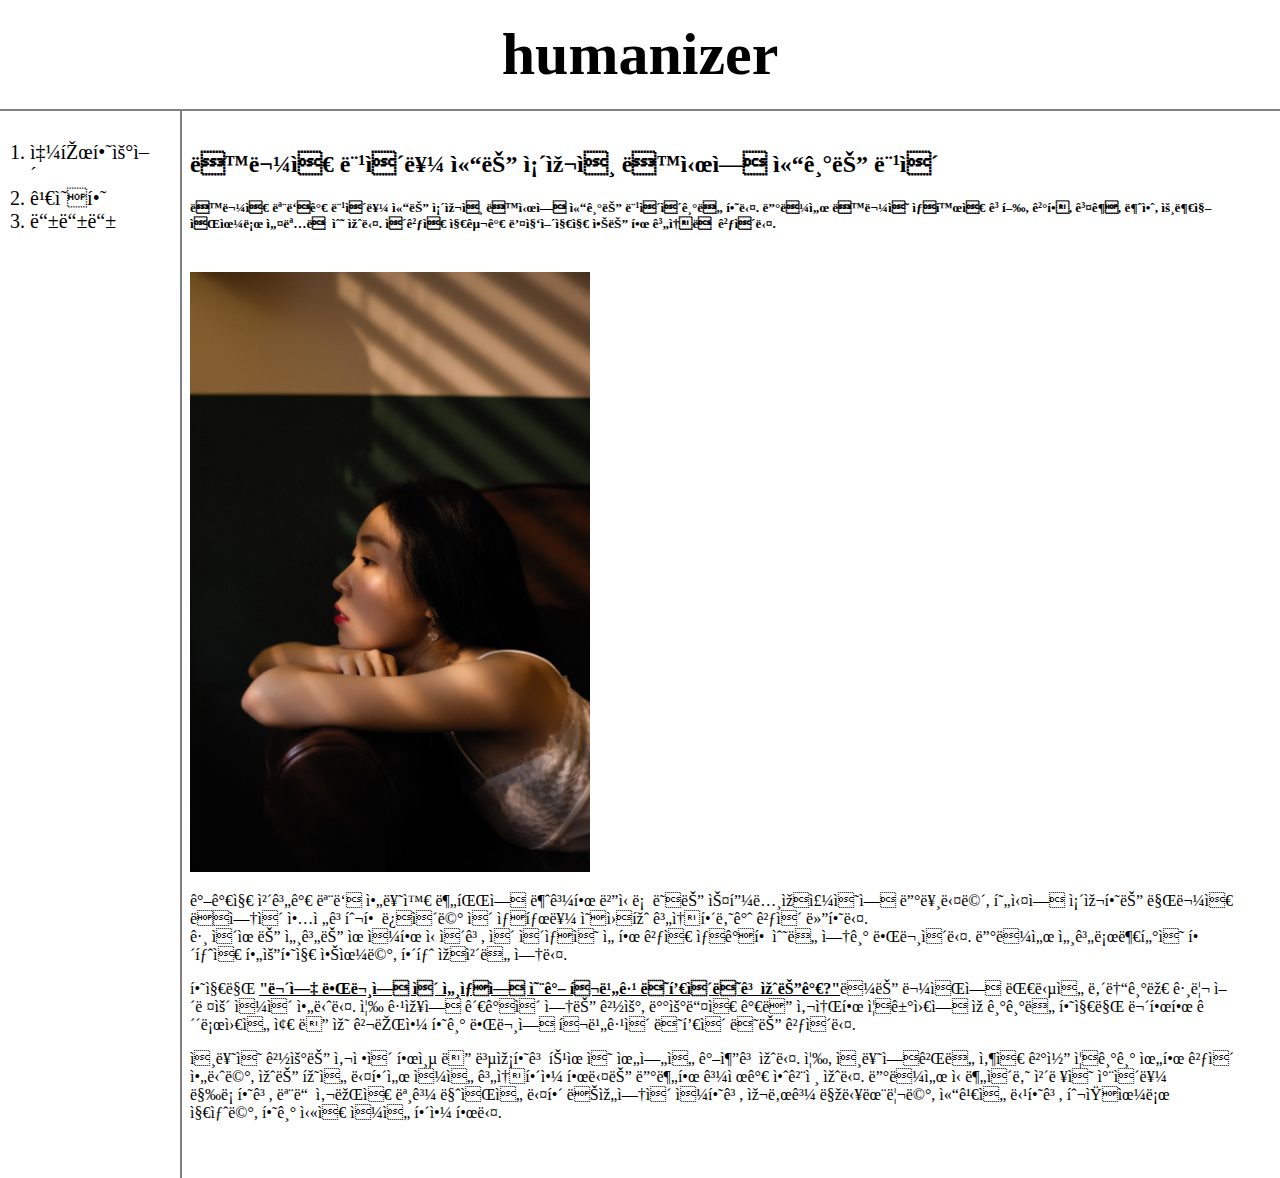
<file: index.html>
<!doctype html>
<html>
<head>
  <title>humanizer</title>
  <meta charset =ult-8>
  <link rel="stylesheet" href="style.css">
</head>


<body>
  <h1><a href=index.html>humanizer</a></h1>
  <div id="grid">
    <ol>
      <li><a href=1쇼펜하우어.html>쇼펜하우어</a></li>
      <li><a href=2김영하.html>김영하</a></li>
      <li><a href=3등등등.html>등등등</a></li>
    </ol>
    <div id="article">
      <h2>동물은 먹이를 쫓는 존재인 동시에 쫓기는 먹이</h2>
      <h5>동물은 모두가 먹이를 쫓는 존재인 동시에 쫓기는 먹이이기도 하다. 따라서 동물의 생활은 고행, 결핍, 곤궁, 불안, 울부짖음으로 설명될 수 있다. 이것은 지구가 뒤집어지지 않는 한 계속될 것이다.</h5>
      <br><image src="image.jpg" width="400">
        <p>갖가지 체계가 모두 아류와 분파에 불과한 범신론 또는 스피노자주의에 따른다면, 현실에 존재하는 만물은 끝없이 악전고투할 뿐이며 이 상태를 영원히 계속해나갈 것이 뻔하다.<br> 그 이유는 세계는 유일한 신이고, 이 이상의 선한 것은 생각할 수도 없기 때문이다. 따라서 세계로부터의 해탈은 필요하지 않으며, 해탈 자체도 없다.</p>
        <p> 하지만 <strong><u>"무엇 때문에 이 세상에 온갖 희비극 되풀이되고 있는가?"</u></strong>라는 물음에 대답을 내놓기란 그리 어려운 일이 아니다. 즉 극장에 관객이 없는 경우, 배우들은 가끔 사소한 즐거움에 잠기기도 하지만 무한한 괴로움을 좀 더 잘 견뎌야 하기 때문에 희비극이 되풀이 되는 것이다.</p>
        <p> 인류의 경우는 사정이 한층 더 복잡하고 특유의 위엄을 갖추고 있다. 즉, 인류에게도 삶은 결코 즐기기 위한 것이 아니며, 있는 힘을 다해서 일을 계속해야 한다는 따분한 과제가 안겨져 있다. 따라서 신분이나 체력의 차이를 막론하고, 모든 사람은 몸과 마음을 다해 끊임없이 일하고, 재난과 맞닥뜨리며, 쫓김을 당하고, 투쟁으로 지새며, 하기 싫은 일을 해야 한다.</p>
        <div id="disqus_thread"></div>
        <script>
          /**
          *  RECOMMENDED CONFIGURATION VARIABLES: EDIT AND UNCOMMENT THE SECTION BELOW TO INSERT DYNAMIC VALUES FROM YOUR PLATFORM OR CMS.
          *  LEARN WHY DEFINING THESE VARIABLES IS IMPORTANT: https://disqus.com/admin/universalcode/#configuration-variables    */
          /*
          var disqus_config = function () {
          this.page.url = PAGE_URL;  // Replace PAGE_URL with your page's canonical URL variable
          this.page.identifier = PAGE_IDENTIFIER; // Replace PAGE_IDENTIFIER with your page's unique identifier variable
          };
          */
          (function() { // DON'T EDIT BELOW THIS LINE
            var d = document, s = d.createElement('script');
            s.src = 'https://humanizer.disqus.com/embed.js';
            s.setAttribute('data-timestamp', +new Date());
            (d.head || d.body).appendChild(s);
          })();
          </script>
          <noscript>Please enable JavaScript to view the <a href="https://disqus.com/?ref_noscript">comments powered by Disqus.</a></noscript>
    </div>
  </div>

</body>
</html>
</file>
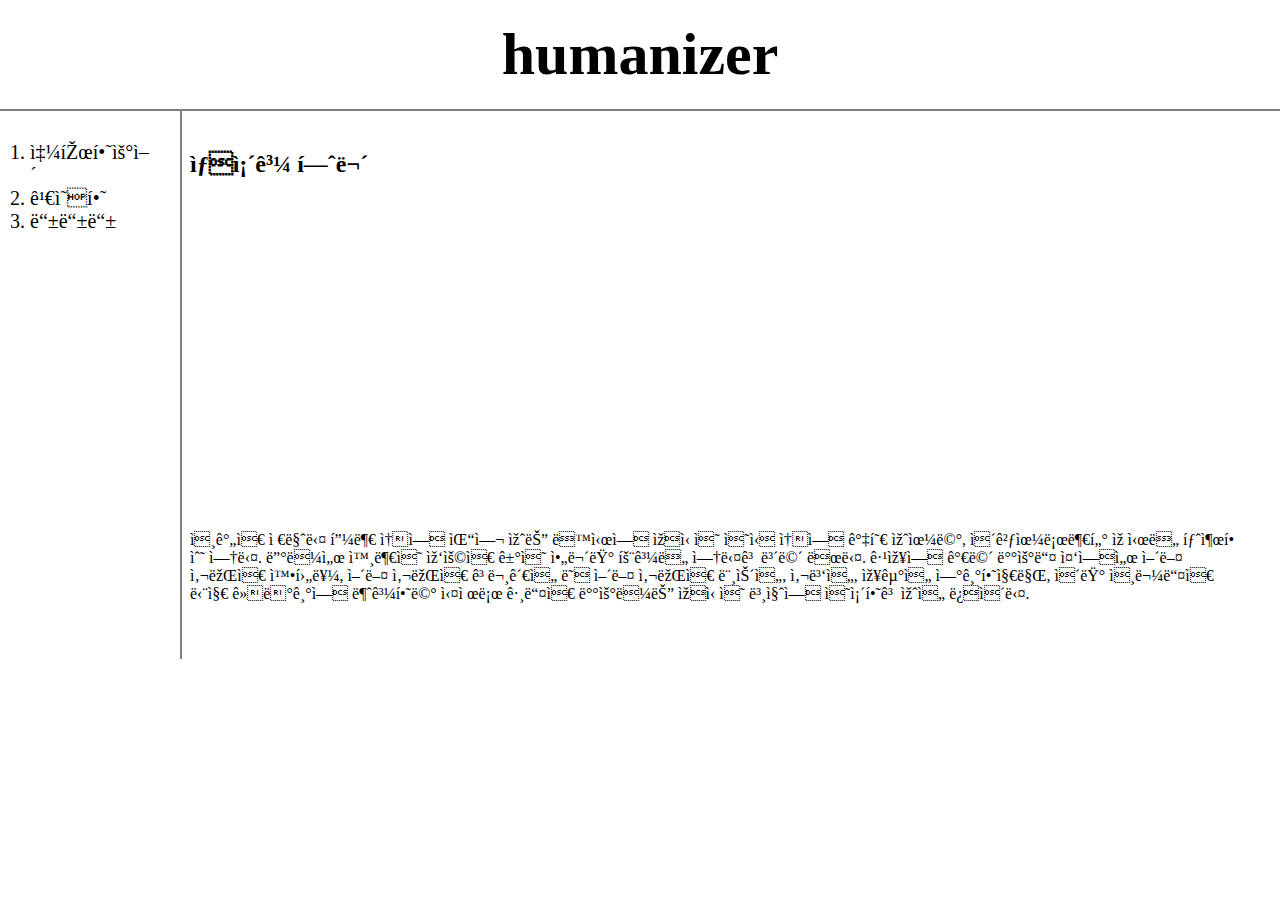
<file: 1쇼펜하우어.html>
<!doctype html>
<html>
<head>
  <title>humanizer</title>
  <meta charset =ult-8>
  <link rel="stylesheet" href="style.css">
</head>
<body>
  <h1><a href=index.html>humanizer</a></h1>
  <div id="grid">
    <ol>
      <li><a href=1쇼펜하우어.html>쇼펜하우어</a></li>
      <li><a href=2김영하.html>김영하</a></li>
      <li><a href=3등등등.html>등등등</a></li>
    </ol>
      <div id="article">
      <h2>생존과 허무</h2>
      <br>
      <iframe width="560" height="315" src="https://www.youtube.com/embed/7sTiDZofFos" title="YouTube video player" frameborder="0" allow="accelerometer; autoplay; clipboard-write; encrypted-media; gyroscope; picture-in-picture" allowfullscreen></iframe>
      <br><p>인간은 저마다 피부 속에 쌓여 있는 동시에 자신의 의식 속에 갇혀 있으며, 이것으로부터 잠시도 탈출할 수 없다. 따라서 외부의 작용은 거의 아무런 효과도 없다고 보면 된다. 극장에 가면 배우들 중에서 어떤 사람은 왕후를, 어떤 사람은 고문관을 또 어떤 사람은 머슴을, 사병을, 장군을 연기하지만, 이런 인물들은 단지 껍데기에 불과하며 실제로 그들은 배우라는 자신의 본질에 의존하고 있을 뿐이다.</p>
    </div>
  </div>
</body>
</html>
</file>
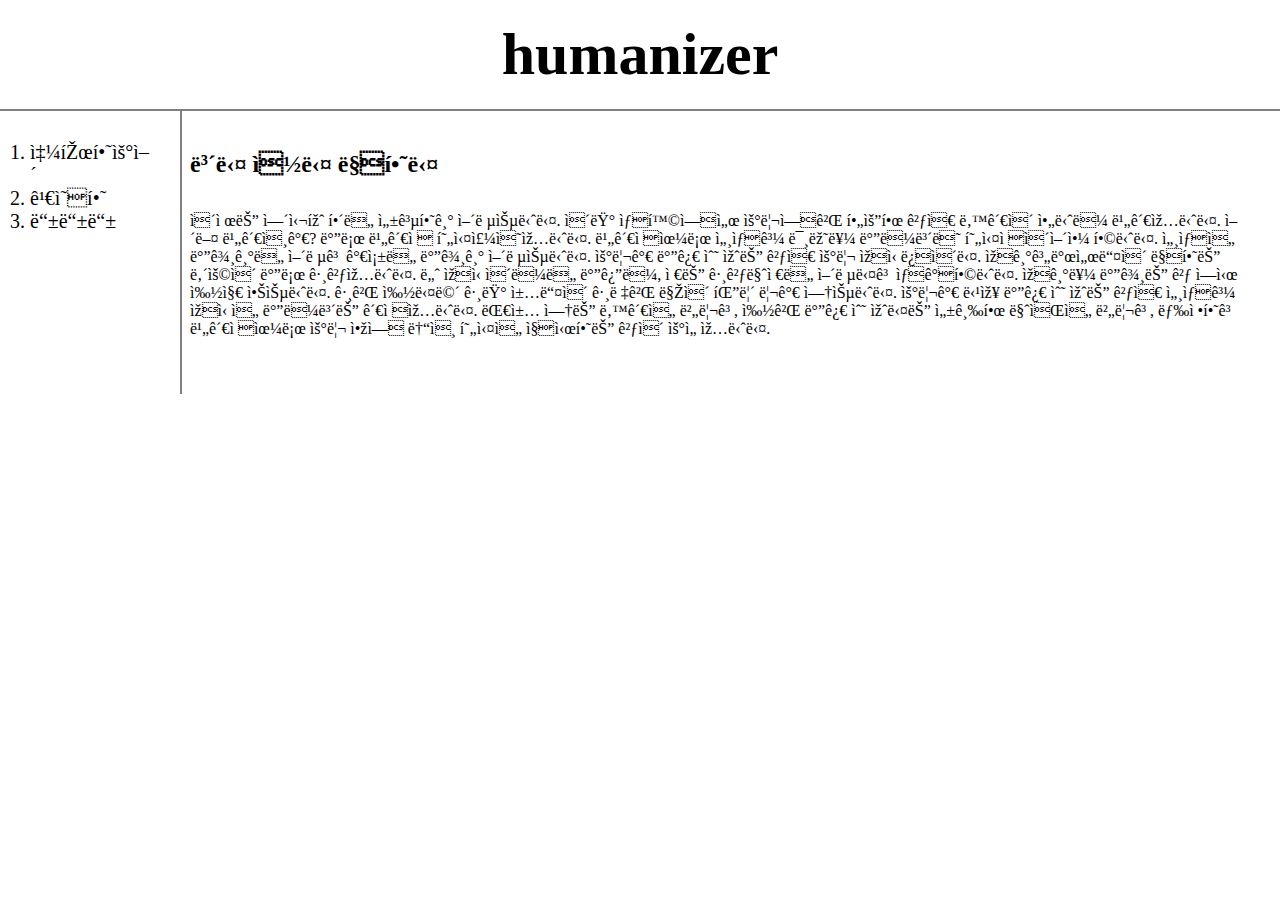
<file: 2김영하.html>
<!doctype html>
<html>
<head>
  <title>humanizer</title>
  <meta charset =ult-8>
  <link rel="stylesheet" href="style.css">
</head>
<body>
  <h1><a href=index.html>humanizer</a></h1>
  <div id="grid">
    <ol>
      <li><a href=1쇼펜하우어.html>쇼펜하우어</a></li>
      <li><a href=2김영하.html>김영하</a></li>
      <li><a href=3등등등.html>등등등</a></li>
    </ol>
     <div id="article">
      <h2>보다 읽다 말하다</h2>
      <br><p>이제는 열심히 해도 성공하기 어렵습니다. 이런 상황에서 우리에게 필요한 것은 낙관이 아니라 비관입니다. 어떤 비관인가? 바로 비관적 현실주의입니다. 비관적으로 세상과 미래를 바라보되 현실적이어야 합니다. 세상을 바꾸기도 어렵고 가족도 바꾸기 어렵습니다. 우리가 바꿀 수 있는 것은 우리 자신뿐이다. 자기계발서들이 말하는 내용이 바로 그것입니다. 너 자신이라도 바꿔라, 저는 그것마저도 어렵다고 생각합니다. 자기를 바꾸는 것 역시 쉽지 않습니다. 그게 쉽다면 그런 책들이 그렇게 많이 팔릴 리가 없습니다. 우리가 당장 바꿀 수 있는 것은 세상과 자신을 바라보는 관점입니다. 대책 없는 낙관을 버리고, 쉽게 바꿀 수 있다는 성급한 마음을 버리고, 냉정하고 비관적으로 우리 앞에 놓인 현실을 직시하는 것이 우선입니다.</p>
    </div>
  </div>
</body>
</html>
</file>
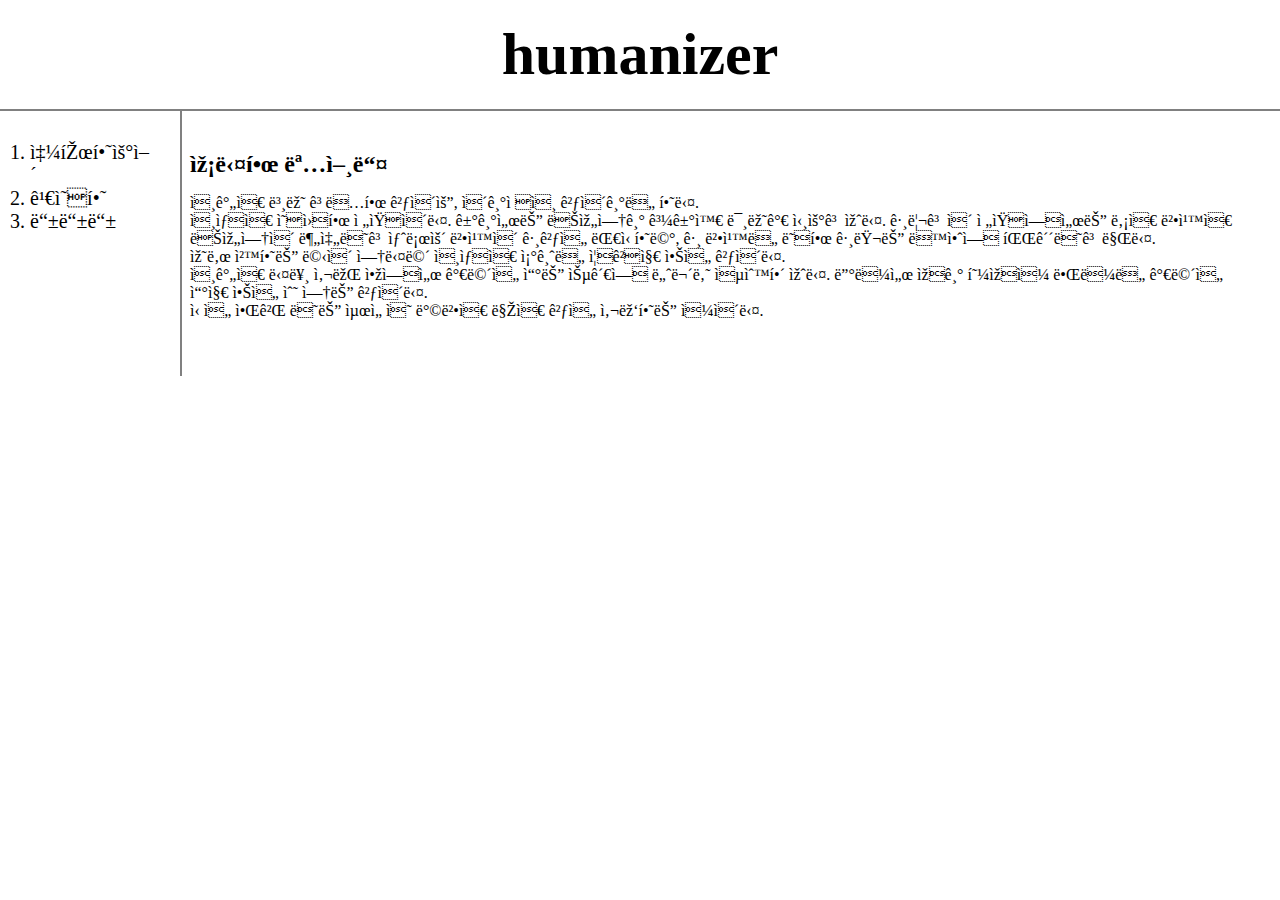
<file: 3등등등.html>
<!doctype html>
<html>
<head>
  <title>humanizer</title>
  <meta charset =ult-8>
  <link rel="stylesheet" href="style.css">
</head>
<body>
 <h1><a href=index.html>humanizer</a></h1>
 <div id="grid">
   <ol>
     <li><a href=1쇼펜하우어.html>쇼펜하우어</a></li>
     <li><a href=2김영하.html>김영하</a></li>
     <li><a href=3등등등.html>등등등</a></li>
   </ol>
     <div id="article">
   <h2>잡다한 명언들</h2>
      <p>인간은 본래 고독한 것이요, 이기적인 것이기도 하다.
      <br>인생은 영원한 전쟁이다. 거기서는 끊임없기 과거와 미래가 싸우고 있다. 그리고 이 전쟁에서는 낡은 법칙은 끊임없이 분쇄되고 새로운 법칙이 그것을 대신하며, 그 법칙도 또한 그러는 동안에 파괴되고 만다.
      <br> 잘난 척하는 멋이 없다면 인생은 조금도 즐겁지 않을 것이다.
      <br> 인간은 다른 사람 앞에서 가면을 쓰는 습관에 너무나 익숙해 있다. 따라서 자기 혼자일 때라도 가면을 쓰지 않을 수 없는 것이다.
      <br> 신을 알게 되는 최선의 방법은 많은 것을 사랑하는 일이다.</p>
      </div>
</div>
</body>
</html>
</file>
<file: style.css>
body {
    margin:0;
  }
  a {
    color:black;
  text-decoration:none;
  }
  h1 {
    font-size :60px;
    text-align:center;
    border-bottom:2px solid gray;
    margin:0px;
    padding:20px;
  }
  #grid ol {
    font-size :20px;
    border-right :2px solid gray;
    width :120px;
    margin:0;
    padding:30px;
  }
  #grid{
    display: grid;
    grid-template-columns: 150px 1fr;
  }
  #article{
    padding:40px;
  }
  h2 {margin:0px
  }
  @media(max-width:610px){
    #grid{
      display: block;
    }
    #grid ol {
    font-size :19px;
    border-right :none;
    }
    h1 {
    border-bottom:none;
    }
</file>
